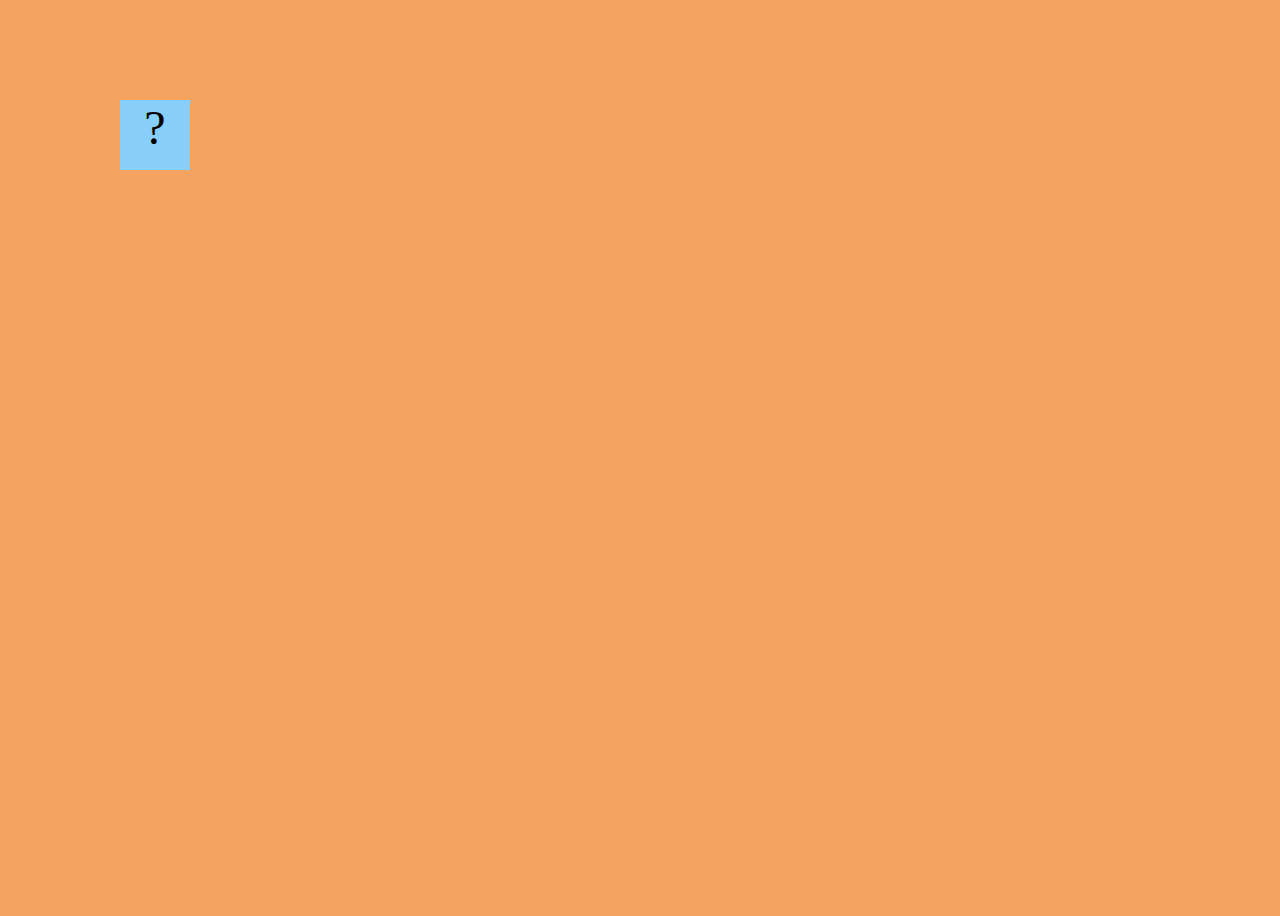
<file: projects/bouncing-box/index.html>
<!DOCTYPE html>
<html>

<head>
	<meta charset="utf-8">
	<title>Bouncing Box</title>
	<script src="jquery.min.js"></script>
	<style>
		.box {
			width: 70px;
			height: 70px;
			background-color: lightskyblue;
			font-size: 300%;
			text-align: center;
			user-select: none;
			display: block;
			position: absolute;
			top: 100px;
			left: 0px;
			/* <--- Change me! */
		}

		.board {
			height: 100vh;
			background-color: sandybrown;
		}
	</style>
	<!-- 	<script src="//cdnjs.cloudflare.com/ajax/libs/jquery/2.1.1/jquery.min.js"></script> -->

</head>

<body class="board">
	<!-- HTML for the box -->
	<div class="box">?</div>

	<script>
		(function () {
			'use strict'
			/* global jQuery */

			//////////////////////////////////////////////////////////////////
			/////////////////// SETUP DO NOT DELETE //////////////////////////
			//////////////////////////////////////////////////////////////////

			var box = jQuery('.box');	// reference to the HTML .box element
			var board = jQuery('.board');	// reference to the HTML .board element
			var boardWidth = board.width();	// the maximum X-Coordinate of the screen

			// Every 50 milliseconds, call the update Function (see below)
			setInterval(update, 50);

			// Every time the box is clicked, call the handleBoxClick Function (see below)
			box.on('click', handleBoxClick);

			// moves the Box to a new position on the screen along the X-Axis
			function moveBoxTo(newPositionX) {
				box.css("left", newPositionX);
			}

			// changes the text displayed on the Box
			function changeBoxText(newText) {
				box.text(newText);
			}

			//////////////////////////////////////////////////////////////////
			/////////////////// YOUR CODE BELOW HERE /////////////////////////
			//////////////////////////////////////////////////////////////////

			// TODO 2 - Variable declarations 

			var positionX = 0;
			var points = 0;
			var speed = 10;
			var randNum = (Math.random() * boardWidth);
			var positionY;
			var speedY;
			var boardHeight = jQuery(window).height();

			/* 
			This Function will be called 20 times/second. Each time it is called,
			it should move the Box to a new location. If the box drifts off the screen
			turn it around! 
			*/
			function update() {
				/* Your Code to Increase positionX by 10 HERE*/
				moveBoxTo(positionX);
				positionX = positionX + speed;
				if (positionX >= boardWidth) {
					speed = speed * -1
				}
				else if (positionX < 0) {
					speed = speed * -1
				}



			};

			/* 
			This Function will be called each time the box is clicked. Each time it is called,
			it should increase the points total, increase the speed, and move the box to
			the left side of the screen.
			*/
			function handleBoxClick() {
				positionX = 0;
				// your code to increase the points variable by 1
				points = points + 1;
				changeBoxText(points);
				if (speed > 0) {
					speed = speed + 3
				}
				if (speed < 0) {
					speed = speed - 3
				}


			};
		})();
	</script>
</body>

</html>
</file>
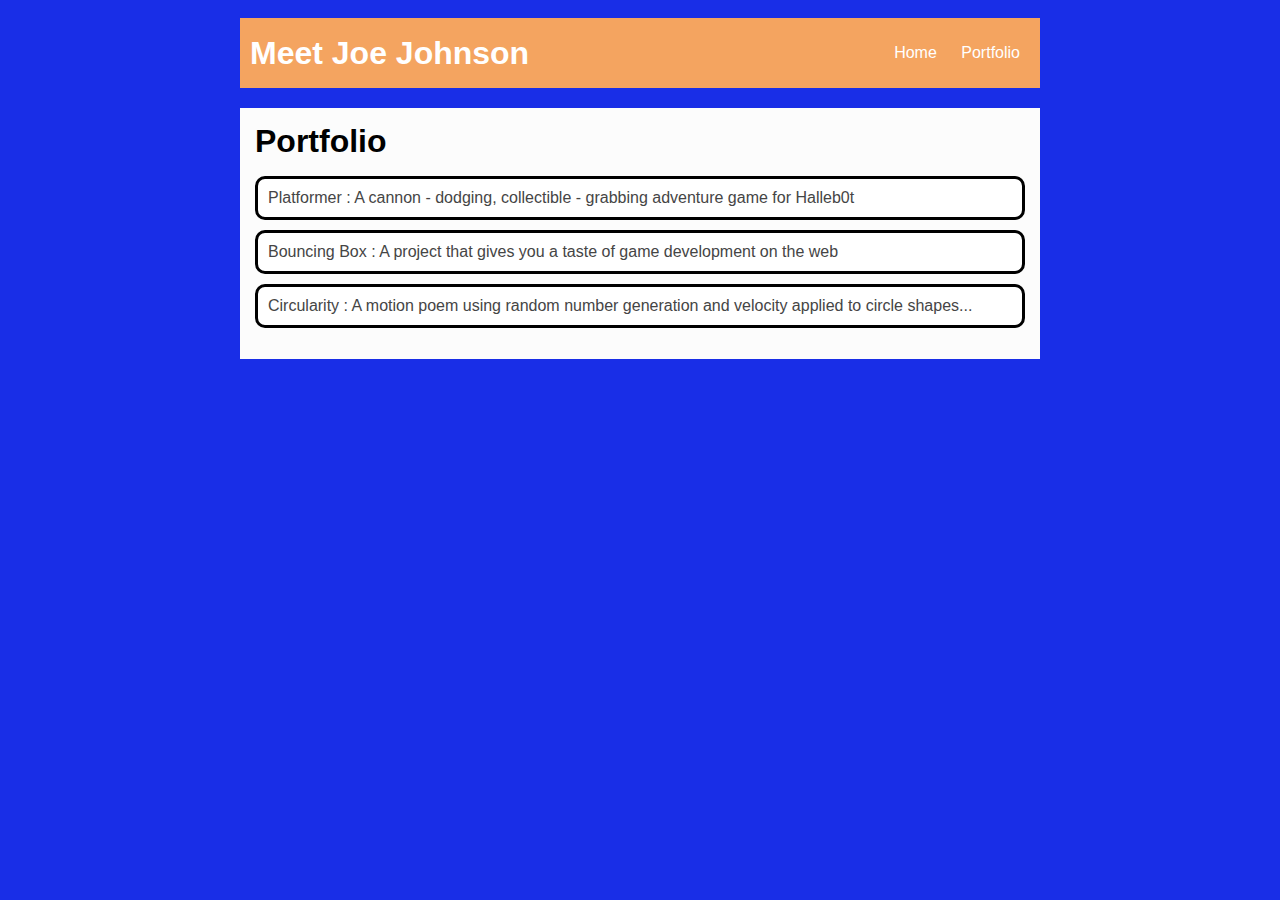
<file: portfolio.html>
<DOCTYPE HTML>
    <html>

    <head>
        <title>Joe's Website is the best</title>
        <link rel="stylesheet" href="style.css">
    </head>

    <body>
        <div id="all-contents">
            <nav>
                <h1> Meet Joe Johnson </h1>   
                <ul id="nav-u1">
                    <li class="nav-li">
                        <a class="nav-a" href="index.html">Home</a>
                    </li>
                    <li class="nav-li">
                        <a class="nav-a" href="portfolio.html">Portfolio</a>
                    </li>
                </ul>
            </nav>
            <main>
                <div class="content">
                    <h1>Portfolio</h1>
                    <ul id="portfolio">
                        <li><a href="projects/platformer/">Platformer : A cannon - dodging, collectible - grabbing
                                adventure game for Halleb0t</a></li>
                        <li><a href="projects/bouncing-box/">Bouncing Box : A project that gives you a taste of game
                                development on the web </a></li>
                        <li><a href="projects/circularity/">Circularity : A motion poem using random number
                                generation and velocity applied to circle shapes...</a></li>
                    </ul>
                </div>
            </main>
        </div>
    </body>
    </html>
</file>
<file: style.css>
body {
    background: rgb(25, 46, 231);
    color: rgb(45, 45, 45);
    padding: 10px;
    font-family: arial;
}

#all-contents {
    max-width: 800px;
    margin: auto;
}

/* navigation menu */
nav {
    background: sandybrown;
    margin: 0 auto;
    margin-bottom: 20px;
    display: flex;
    padding: 10px;
}

h1 {
    display: flex;
    align-items: center;
    color: white;
    flex: 1;
    margin: 0;
}

.nav-li {
    display: inline-block;
    padding: 0 10px;

}

a {
    text-decoration: none;
    color: #fff;
}

/*main container area beneath menu */
main {
    background: rgb(252, 252, 252);
    display: flex;
}

.sidebar {
    margin-right: 25px;
    padding: 10px;
}

.sidebar-img {
    width: 200px
}

.content {
    flex: 1;
    padding: 15px;
}

/*portfolio styles*/
#interests {
    border: 4px silver ridge;
    padding: 8px;
}

h2,
h3 {
    margin: 0px;
}

img {
    width: 200px;
    padding: 3px;
    border: 4px solid blue;
    background-color: black;
}

/*portfolio styles*/
.content h1 {
    color: black;
}

#portfolio {
    list-style-type: none;
    padding-left: 0;
}

#portfolio li {
    background: rgb(255, 255, 255);
    padding: 10px;
    border: 3px solid black;
    border-radius: 10px;
    margin-bottom: 10px;
}

#portfolio li:hover {
    background: #eee;
}

#portfolio a {
    text-decoration: none;
    color: #454545;
}

/* responsive web design */
@media screen and (min-width: 120px) and (max-width: 1080px) {
    main {
        height: 100ch;
        zoom: 1.5;
        display: grid;
    }

    h1 {
        font-size: 44px;
    }

    h2 {
        font-size: 42px;
    }

    h3 {
        font-size: 36px;
    }

    #all-contents {
        height: 100ch margin: none;
    }

    a {
        font-size: 42px;
    }

    .sidebar {
        margin-right: 0px;
        justify-content: center;
        align-items: center;
    }

    .sidebar {
        margin-right: 0px;
        justify-content: center;
        align-items: center;
    }

    .sidebar-img {
        width: 100%
    }

    p,
    li {
        font-size: 24px
    }

    .content {
        align-content: center;
        justify-content: center;
    }
}
</file>
